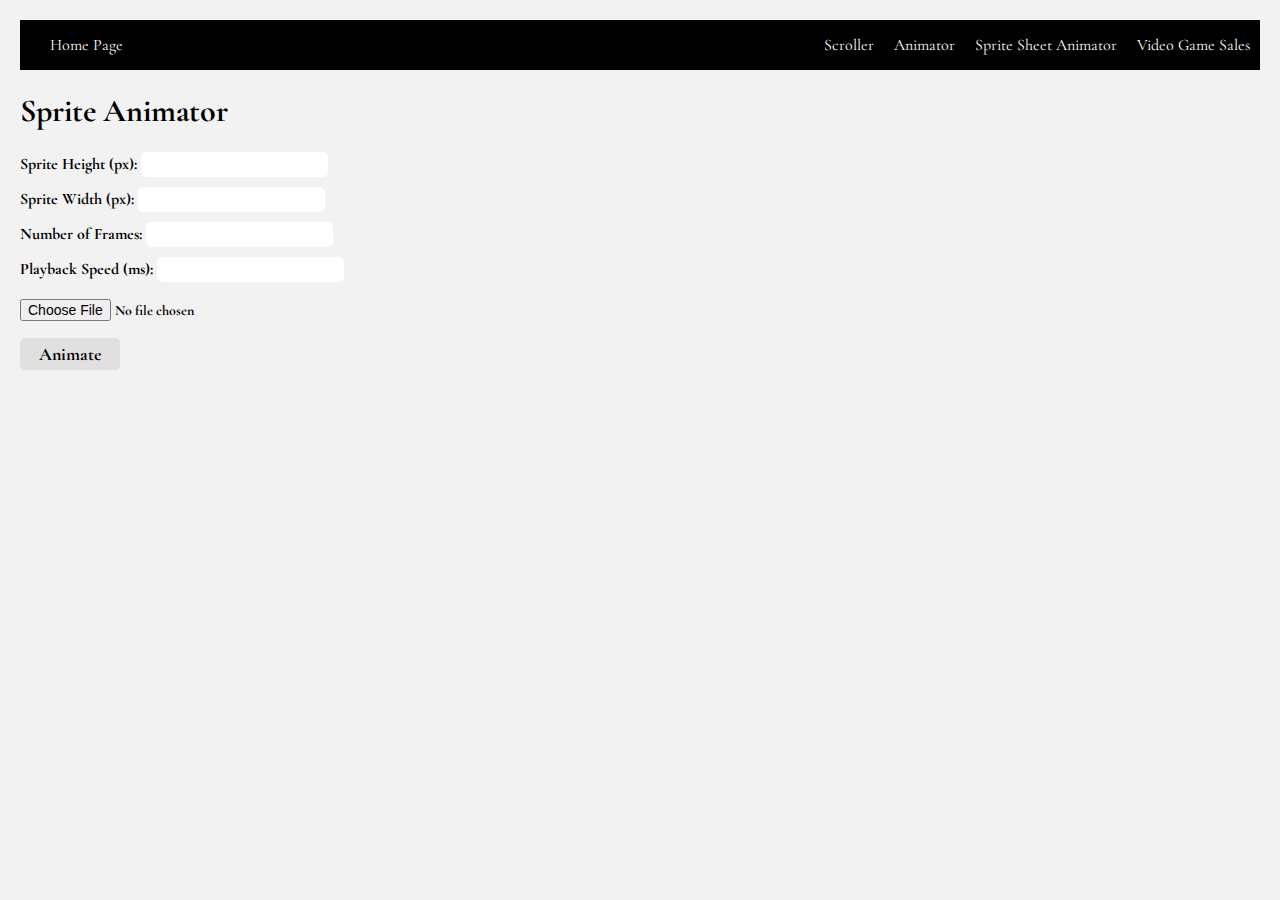
<file: animator.html>
<!DOCTYPE html>
    <head>
        <title>Sprite Animator</title>
        <link href="scroller.css" type="text/css" rel="stylesheet">
        <link rel="preconnect" href="https://fonts.googleapis.com">
        <link rel="preconnect" href="https://fonts.gstatic.com" crossorigin>
        <link href="https://fonts.googleapis.com/css2?family=Cormorant+Garamond:wght@300&family=Poppins:wght@300&display=swap" rel="stylesheet">
    </head>
    <body>
        <div class="banner">
            <a href="index.html">Home Page</a>
            <div class="tool-links">
              <div class="dropdown">
                <p>Scroller</p>
                <div class="dropdown-content">
                  <a href="parallaxScroller.html">Parallax Scroller</a>
                  <a href="endlessScroller.html">Endless Scroller</a>
                </div>
              </div>
              <a href="animator.html">Animator</a>
              <a href="spritesheetAnimator.html">Sprite Sheet Animator</a>
              <a href="gameSales.html">Video Game Sales</a>
            </div>
          </div>

        <h1>Sprite Animator</h1>
        
        <div class="input-container">
            <label for="spriteHeight">Sprite Height (px):</label>
            <input type="number" id="spriteHeight" step="any">
        </div>
        <div class="input-container">
            <label for="spriteWidth">Sprite Width (px):</label>
            <input type="number" id="spriteWidth" step="any">
        </div>
        <div class="input-container">
            <label for="frames">Number of Frames:</label>
            <input type="number" id="frames" step="any">
        </div>
        <div class="input-container">
            <label for="speed">Playback Speed (ms):</label>
            <input type="number" id="speed" step="any">
        </div>

        <div class="file-input-container">
            <input type="file" id="fileInput" accept="image/*">
            <button id="animateButton">Animate</button>
        </div>

        <div class="canvas-container"></div>

        <script src="animator.js"></script>
        
    </body>
</html>
</file>
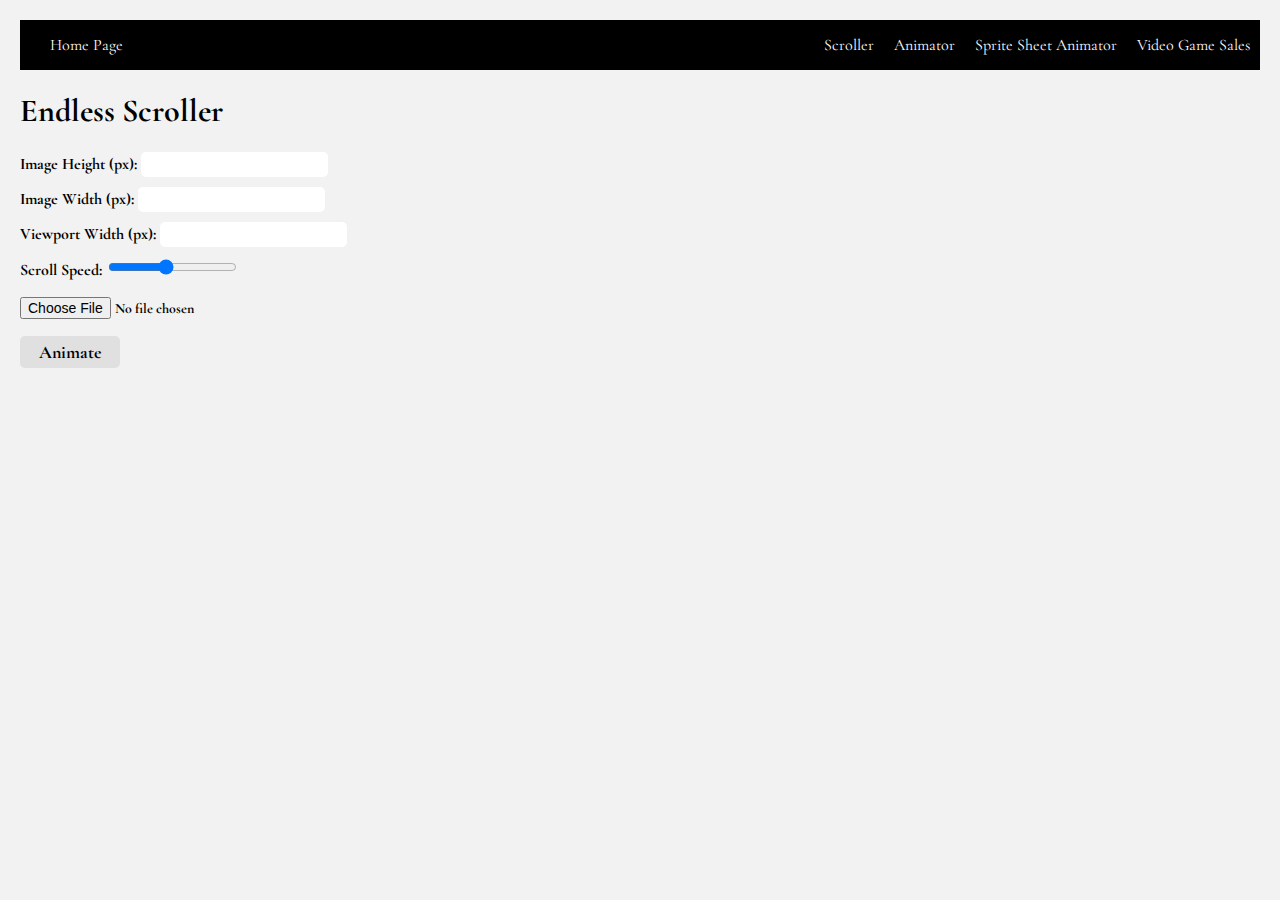
<file: endlessScroller.html>
<!DOCTYPE html>
    <head>
        <title>Endless Scroller</title>
        <link href="scroller.css" type="text/css" rel="stylesheet">
        <link rel="preconnect" href="https://fonts.googleapis.com">
        <link rel="preconnect" href="https://fonts.gstatic.com" crossorigin>
        <link href="https://fonts.googleapis.com/css2?family=Cormorant+Garamond:wght@300&family=Poppins:wght@300&display=swap" rel="stylesheet">
    </head>
    <body>
        <div class="banner">
            <a href="index.html">Home Page</a>
            <div class="tool-links">
              <div class="dropdown">
                <p>Scroller</p>
                <div class="dropdown-content">
                  <a href="parallaxScroller.html">Parallax Scroller</a>
                  <a href="endlessScroller.html">Endless Scroller</a>
                </div>
              </div>
              <a href="animator.html">Animator</a>
              <a href="spritesheetAnimator.html">Sprite Sheet Animator</a>
              <a href="gameSales.html">Video Game Sales</a>
            </div>
          </div>

        <h1>Endless Scroller</h1>
        
        <div class="input-container">
            <label for="imgHeight">Image Height (px):</label>
            <input type="number" id="imgHeight" step="any">
        </div>
        <div class="input-container">
            <label for="imgWidth">Image Width (px):</label>
            <input type="number" id="imgWidth" step="any">
        </div>
        <div class="input-container">
            <label for="viewportWidth">Viewport Width (px):</label>
            <input type="number" id="viewportWidth" step="any">
        </div>
        <div class="input-container">
            <label for="scrollSpeed">Scroll Speed: </label>
            <input type="range" min="1" max="10" value="5" class="slider" id="scrollSpeed">
        </div>

        <div class="file-input-container">
            <input type="file" id="fileInput" accept="image/*">
            <button id="animateButton">Animate</button>
        </div>

        <div class="canvas-container"></div>

        <script src="endlessScroller.js"></script>
        
    </body>
</html>
</file>
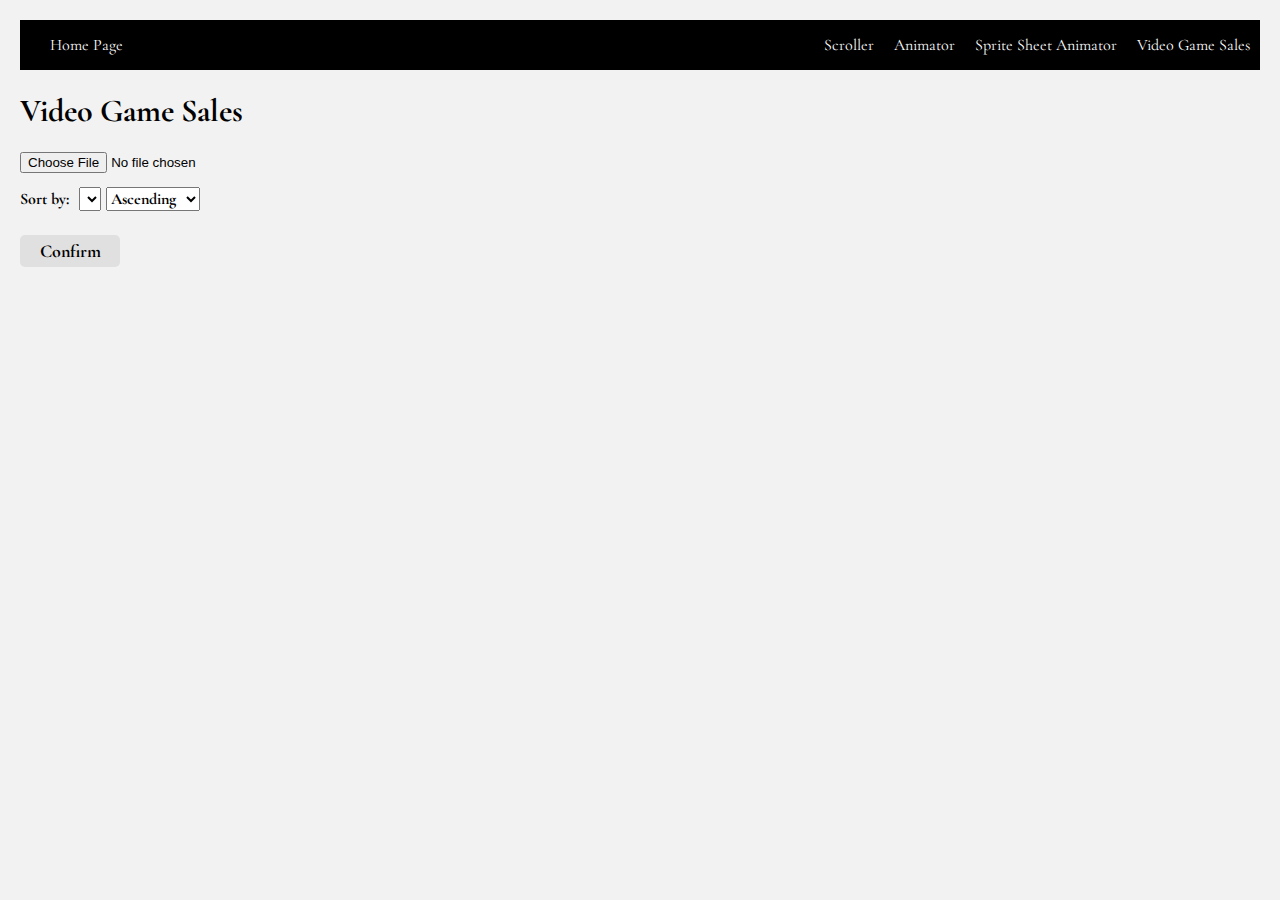
<file: gameSales.html>
<!DOCTYPE html>
    <head>
        <title>Video Game Sales</title>
        <link href="gameSales.css" type="text/css" rel="stylesheet">
        <link rel="preconnect" href="https://fonts.googleapis.com">
        <link rel="preconnect" href="https://fonts.gstatic.com" crossorigin>
        <link href="https://fonts.googleapis.com/css2?family=Cormorant+Garamond:wght@300&family=Poppins:wght@300&display=swap" rel="stylesheet">
    </head>
    <body>
        <div class="banner">
            <a href="index.html">Home Page</a>
            <div class="tool-links">
              <div class="dropdown">
                <p>Scroller</p>
                <div class="dropdown-content">
                  <a href="parallaxScroller.html">Parallax Scroller</a>
                  <a href="endlessScroller.html">Endless Scroller</a>
                </div>
              </div>
              <a href="animator.html">Animator</a>
              <a href="spritesheetAnimator.html">Sprite Sheet Animator</a>
              <a href="gameSales.html">Video Game Sales</a>
            </div>
          </div>

        <h1>Video Game Sales</h1>
        
        <div class="upload">
            <input type="file" id="uploadFile">
        </div>

        <div class="filter">
            <p>Sort by: </p>
            <select id="sortTool"><select>

            <select id="sortType">
              <option value="up">Ascending</option>
              <option value="down">Descending</option>
            <select>
        </div>

        <button id="confirm-btn">Confirm</button>
        
        <div class="output">
          <p id="outputBox"></p>
        </div>

        <script src="gameSales.js"></script>
        
    </body>
</html>
</file>
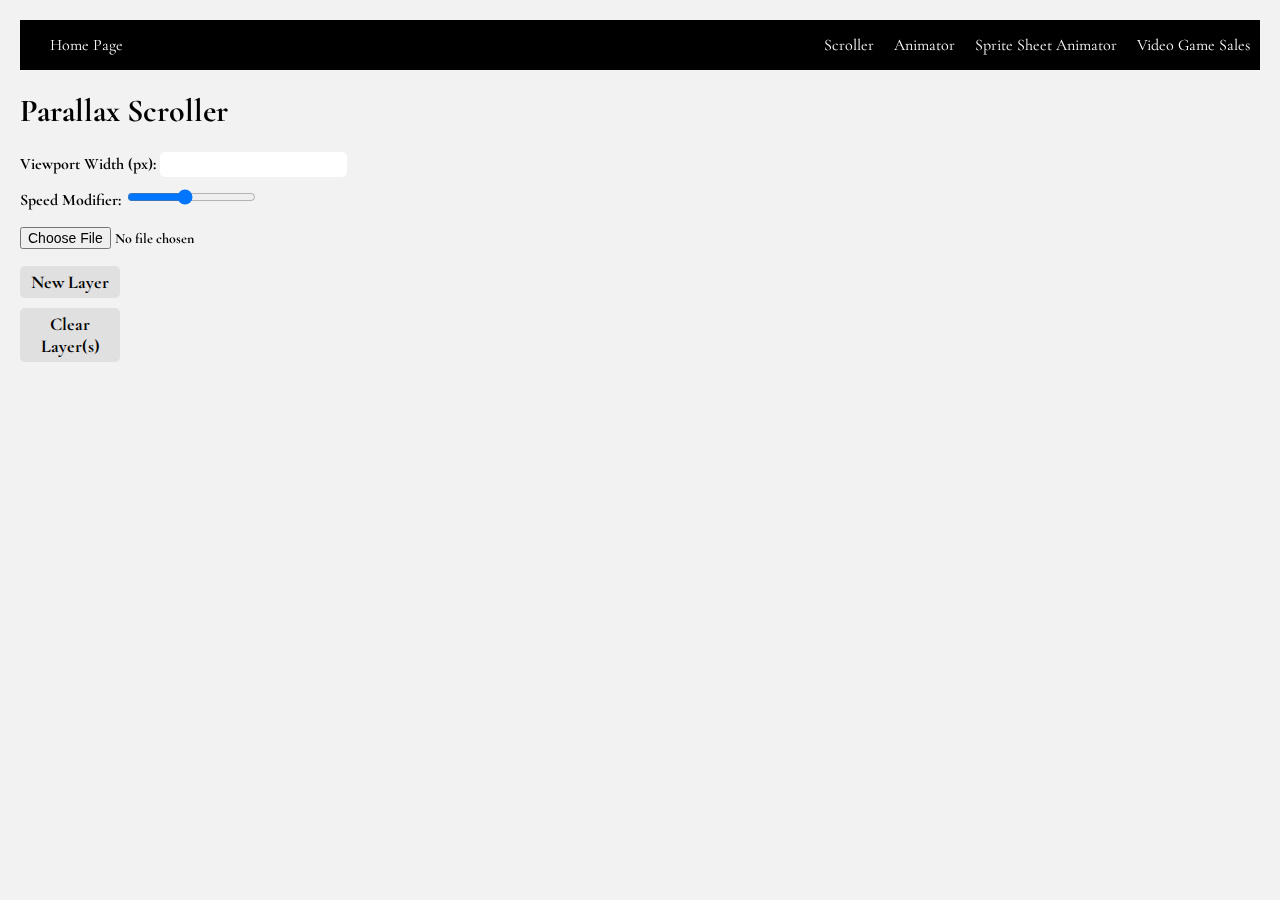
<file: parallaxScroller.html>
<!DOCTYPE html>
    <head>
        <title>Parallax Scroller</title>
        <link href="scroller.css" type="text/css" rel="stylesheet">
        <link rel="preconnect" href="https://fonts.googleapis.com">
        <link rel="preconnect" href="https://fonts.gstatic.com" crossorigin>
        <link href="https://fonts.googleapis.com/css2?family=Cormorant+Garamond:wght@300&family=Poppins:wght@300&display=swap" rel="stylesheet">
    </head>
    <body>
        <div class="banner">
          <a href="index.html">Home Page</a>
          <div class="tool-links">
            <div class="dropdown">
              <p>Scroller</p>
              <div class="dropdown-content">
                <a href="parallaxScroller.html">Parallax Scroller</a>
                <a href="endlessScroller.html">Endless Scroller</a>
              </div>
            </div>
            <a href="animator.html">Animator</a>
            <a href="spritesheetAnimator.html">Sprite Sheet Animator</a>
            <a href="gameSales.html">Video Game Sales</a>
          </div>
        </div>

        <h1>Parallax Scroller</h1>
        
        <div class="input-container">
            <label for="viewportWidth">Viewport Width (px):</label>
            <input type="number" id="viewportWidth" step="any">
        </div>
        <div class="input-container">
            <label for="scrollSpeed">Speed Modifier: </label>
            <input type="range" min="1" max="10" value="5" class="slider" id="scrollSpeed">
        </div>

        <div class="file-input-container">
            <input type="file" id="fileInput" accept="image/*">
            <button id="newLayerBtn">New Layer</button>
            <button id="clearBtn">Clear Layer(s)</button>
        </div>

        <div class="canvas-container">
            <canvas id="canvas1"></canvas>
        </div>

        <script src="parallaxScroller.js"></script>
        
    </body>
</html>
</file>
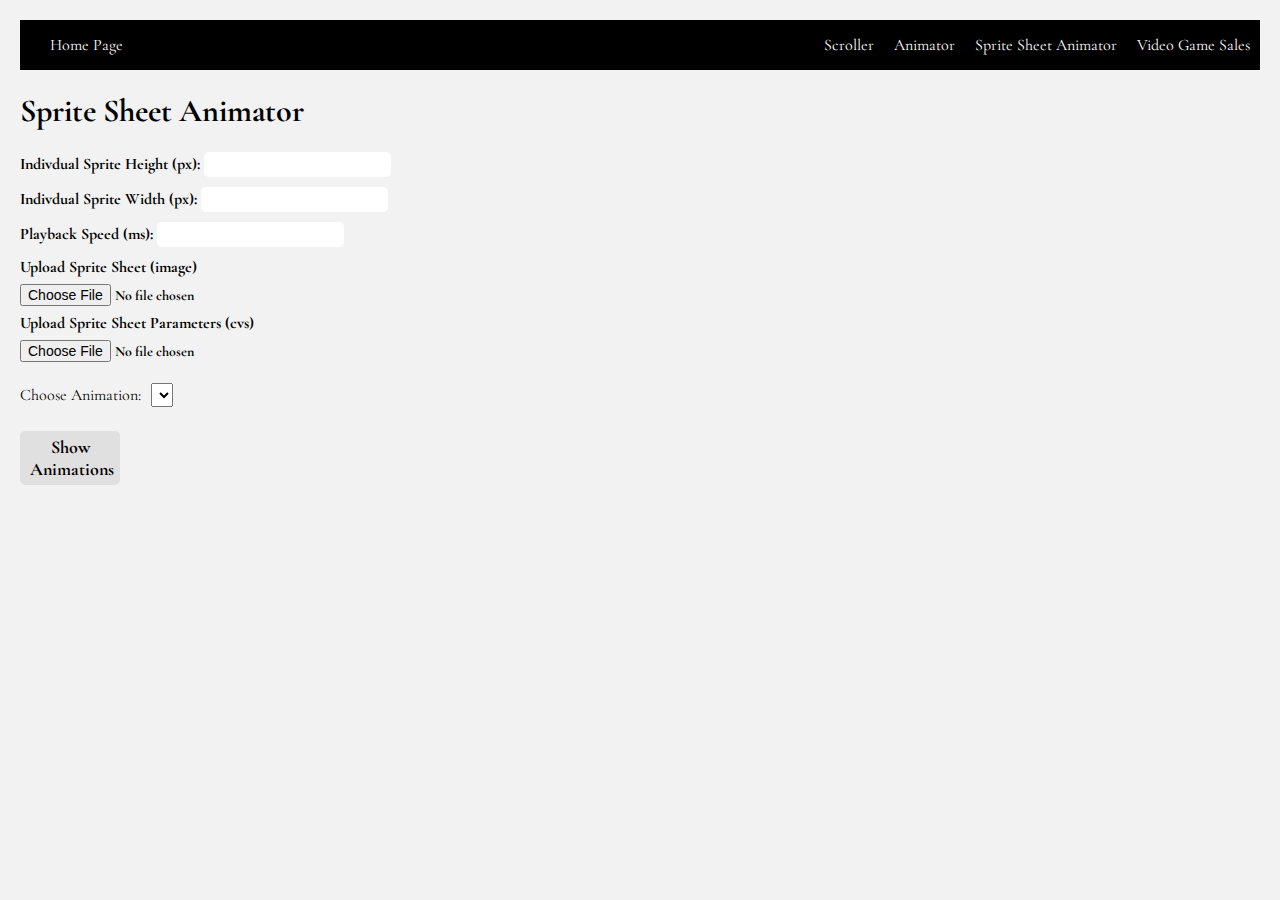
<file: spritesheetAnimator.html>
<!DOCTYPE html>
    <head>
        <title>Sprite Sheet Animator</title>
        <link href="scroller.css" type="text/css" rel="stylesheet">
        <link rel="preconnect" href="https://fonts.googleapis.com">
        <link rel="preconnect" href="https://fonts.gstatic.com" crossorigin>
        <link href="https://fonts.googleapis.com/css2?family=Cormorant+Garamond:wght@300&family=Poppins:wght@300&display=swap" rel="stylesheet">
    </head>
    <body>
      <div class="banner">
        <a href="index.html">Home Page</a>
        <div class="tool-links">
          <div class="dropdown">
            <p>Scroller</p>
            <div class="dropdown-content">
              <a href="parallaxScroller.html">Parallax Scroller</a>
              <a href="endlessScroller.html">Endless Scroller</a>
            </div>
          </div>
          <a href="animator.html">Animator</a>
          <a href="spritesheetAnimator.html">Sprite Sheet Animator</a>
          <a href="gameSales.html">Video Game Sales</a>
        </div>
      </div>

        <h1>Sprite Sheet Animator</h1>
        
        <div class="input-container">
            <label for="spriteHeight">Indivdual Sprite Height (px):</label>
            <input type="number" id="spriteHeight" step="any">
        </div>
        <div class="input-container">
            <label for="spriteWidth">Indivdual Sprite Width (px):</label>
            <input type="number" id="spriteWidth" step="any">
        </div>
       
        <div class="input-container">
            <label for="speed">Playback Speed (ms):</label>
            <input type="number" id="speed" step="any">
        </div>

        <div class="file-input-container">
            <label for="fileInput">Upload Sprite Sheet (image)</label>
            <input type="file" id="fileInput" accept="image/*">
            <label for="cvsInput">Upload Sprite Sheet Parameters (cvs)</label>
            <input type="file" id="cvsInput">
        </div>

        <div class="search">
          <p>Choose Animation: </p>
          <select id="searchTool"><select>
        </div>

        <button id="animateButton">Show Animations</button>

        <div class="canvas-container"></div>

        <script src="spritesheetAnimator.js"></script>
        
    </body>
</html>
</file>
<file: scroller.css>
body {
    background-color: #f2f2f2;
    margin: 20px;
    font-family: 'Cormorant Garamond';
}

.banner {
    background-color: black;
    color: white;
    display: flex;
    justify-content: space-between;
    align-items: center;
    padding: 10px;
    height: 30px; 
  }
  
.banner a {
  color: white;
  text-decoration: none;
  margin-left: 20px;
}
  
.tool-links {
  display: flex;
  justify-content: flex-start;
  align-items: center; 
}

.dropdown {
  position: relative;
  display: inline-block;
}

.dropdown .dropdown-content {
  display: none;
  position: absolute;
  background-color: black;
  z-index: 1;
}

.dropdown:hover .dropdown-content {
  display: block;
}

.dropdown-content a {
  color: white;
  padding: 12px 16px;
  text-decoration: none;
  display: block;
}

.dropdown-content a:hover {
  background-color: #f1f1f1;
  color: black;
}

.input-container {
    margin-bottom: 10px;
    font-weight: bold;
}

.file-input-container {
    display: flex;
    flex-direction: column;
    margin-top: 10px;
  }

input[type="number"] {
    border: none;
    background-color: white;
    padding: 5px;
    border-radius: 5px;
}

#animateButton {
    background-color: #e0e0e0;
    color: black;
    padding: 5px 10px;
    border: none;
    border-radius: 5px;
    margin-top: 10px;
    width: 100px;

    font-family: 'Cormorant Garamond';
    font-weight: bold;
    font-size: 18px;
}

#animateButton:hover {
    background-color: #d0d0d0;
    cursor: pointer;
}

#newLayerBtn, #clearBtn {
  background-color: #e0e0e0;
  color: black;
  padding: 5px 10px;
  border: none;
  border-radius: 5px;
  margin-top: 10px;
  width: 100px;

  font-family: 'Cormorant Garamond';
  font-weight: bold;
  font-size: 18px;
}

#newLayerBtn:hover, #clearBtn:hover {
  background-color: #d0d0d0;
  cursor: pointer;
}
  
.canvas-container {
    display: flex;
    justify-content: center;
}
canvas {
    margin-left: 20px;
}

.file-input-container {
  font-family: 'Cormorant Garamond';
  font-weight: bold;
}

.file-input-container input {
  margin-bottom: 7px;
  margin-top: 7px;
  font-family: 'Cormorant Garamond';
  font-weight: bold;
  font-size: 14px;
}

.search {
  display: flex;
  flex-direction: row;
  align-items: center;
}

.search select {
  margin-left: 10px;
  font-family: 'Cormorant Garamond';
  font-weight: bold;
  font-size: 16px;
}
</file>
<file: gameSales.css>
body {
    background-color: #f2f2f2;
    margin: 20px;
    font-family: 'Cormorant Garamond';
}

.banner {
    background-color: black;
    color: white;
    display: flex;
    justify-content: space-between;
    align-items: center;
    padding: 10px;
    height: 30px; 
  }
  
.banner a {
  color: white;
  text-decoration: none;
  margin-left: 20px;
}
  
.tool-links {
  display: flex;
  justify-content: flex-start;
  align-items: center; 
}

.dropdown {
  position: relative;
  display: inline-block;
}

.dropdown .dropdown-content {
  display: none;
  position: absolute;
  background-color: black;
  z-index: 1;
}

.dropdown:hover .dropdown-content {
  display: block;
}

.dropdown-content a {
  color: white;
  padding: 12px 16px;
  text-decoration: none;
  display: block;
}

.dropdown-content a:hover {
  background-color: #f1f1f1;
  color: black;
}

.input-container {
    margin-bottom: 10px;
    font-weight: bold;
}

.file-input-container {
    display: flex;
    flex-direction: column;
    margin-top: 10px;
  }

input[type="number"] {
    border: none;
    background-color: white;
    padding: 5px;
    border-radius: 5px;
}

#confirm-btn{
  background-color: #e0e0e0;
  color: black;
  padding: 5px 10px;
  border: none;
  border-radius: 5px;
  margin-top: 10px;
  width: 100px;

  font-family: 'Cormorant Garamond';
  font-weight: bold;
  font-size: 18px;
}

#confirm-btn:hover {
  background-color: #d0d0d0;
  cursor: pointer;
}

.filter {
    display: flex;
    flex-direction: row;
    align-items: center;
}

.filter p {
    margin-right: 10px;
    font-family: 'Cormorant Garamond';
    font-weight: bold;
}

.filter select {
    margin-right: 5px;
    font-family: 'Cormorant Garamond';
    font-weight: bold;
    font-size: 16px;
}

/* table style */
#table {
    border-collapse: collapse;
    width: 100%;
    margin-top: 20px;
    font-family: 'Cormorant Garamond';
    font-weight: bold;
  }
  
#table th, #table td {
    border: 1px solid #ffffff;
    padding: 8px;
    text-align: left;
}

#table th {
    background-color: #ffffff;
    font-weight: bold;
}

#table tr:hover {
    background-color: #ddd;
}
</file>
